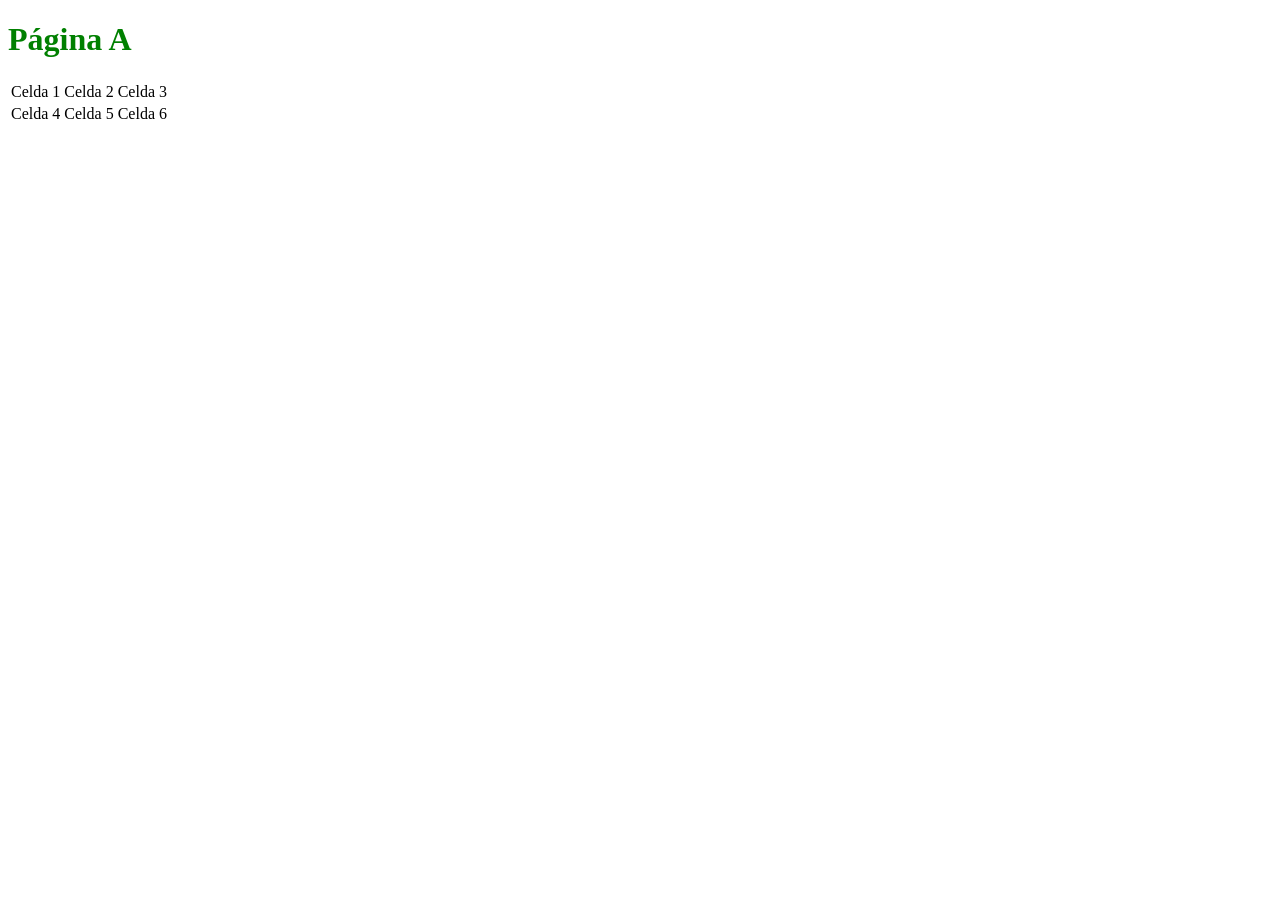
<file: page_a.html>
<!DOCTYPE html>
<html lang="es">
<head>
    <meta charset="UTF-8">
    <meta name="viewport" content="width=device-width, initial-scale=1.0">
    <title>Página A</title>
    <link rel="stylesheet" href="styles/styles.css">
</head>
<body>
    <h1>Página A</h1>
    <table>
        <tr>
            <td>Celda 1</td>
            <td>Celda 2</td>
            <td>Celda 3</td>
        </tr>
        <tr>
            <td>Celda 4</td>
            <td>Celda 5</td>
            <td>Celda 6</td>
        </tr>
    </table>
</body>
</html>
</file>
<file: styles/styles.css>
h1{
    color: green;
}
p{
    color: blue;
}
</file>
